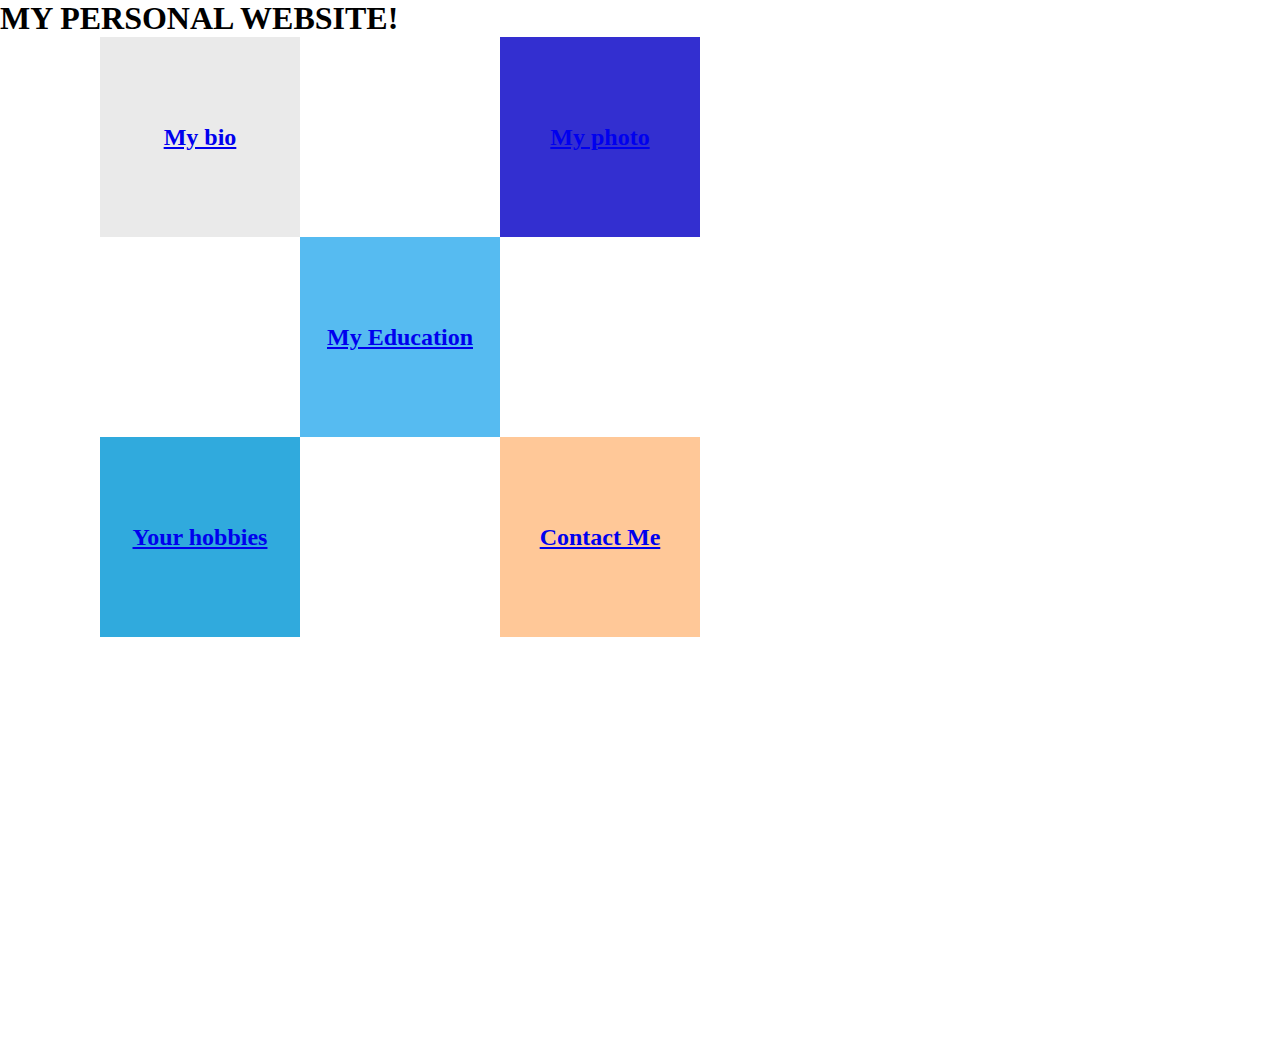
<file: index.html>
<!DOCTYPE html>
<html lang="en">
  <head>
    <meta charset="utf-8" />
    <title>TIMBA</title>
    <link rel="stylesheet" href="style.css" />
    <link
      rel="apple-touch-icon"
      sizes="180x180"
      href=" favicon_io/apple-touch-icon.png"
    />
    <link
      rel="icon"
      type="image/png"
      sizes="32x32"
      href="favicon_io/favicon-32x32.png"
    />
    <link
      rel="icon"
      type="image/png"
      sizes="16x16"
      href="favicon_io/favicon-16x16.png"
    />
    <link rel="manifest" href="favicon_io/site.webmanifest" />
  </head>
  <body>
    <h1>MY PERSONAL WEBSITE!</h1>
    <a class="grey" href="bio.html">
      <h2>My bio</h2>
    </a>
    <a class="blue" href="marvo.jpeg">
      <h2>My photo</h2>
    </a>
    <a class="red" href="education.html">
      <h2>My Education</h2>
    </a>
    <a class="yellow" href="hobbies.html">
      <h2>Your hobbies</h2>
    </a>
    <a class="green" href="contact.html">
      <h2>Contact Me</h2>
    </a>
  </body>
</html>
</file>
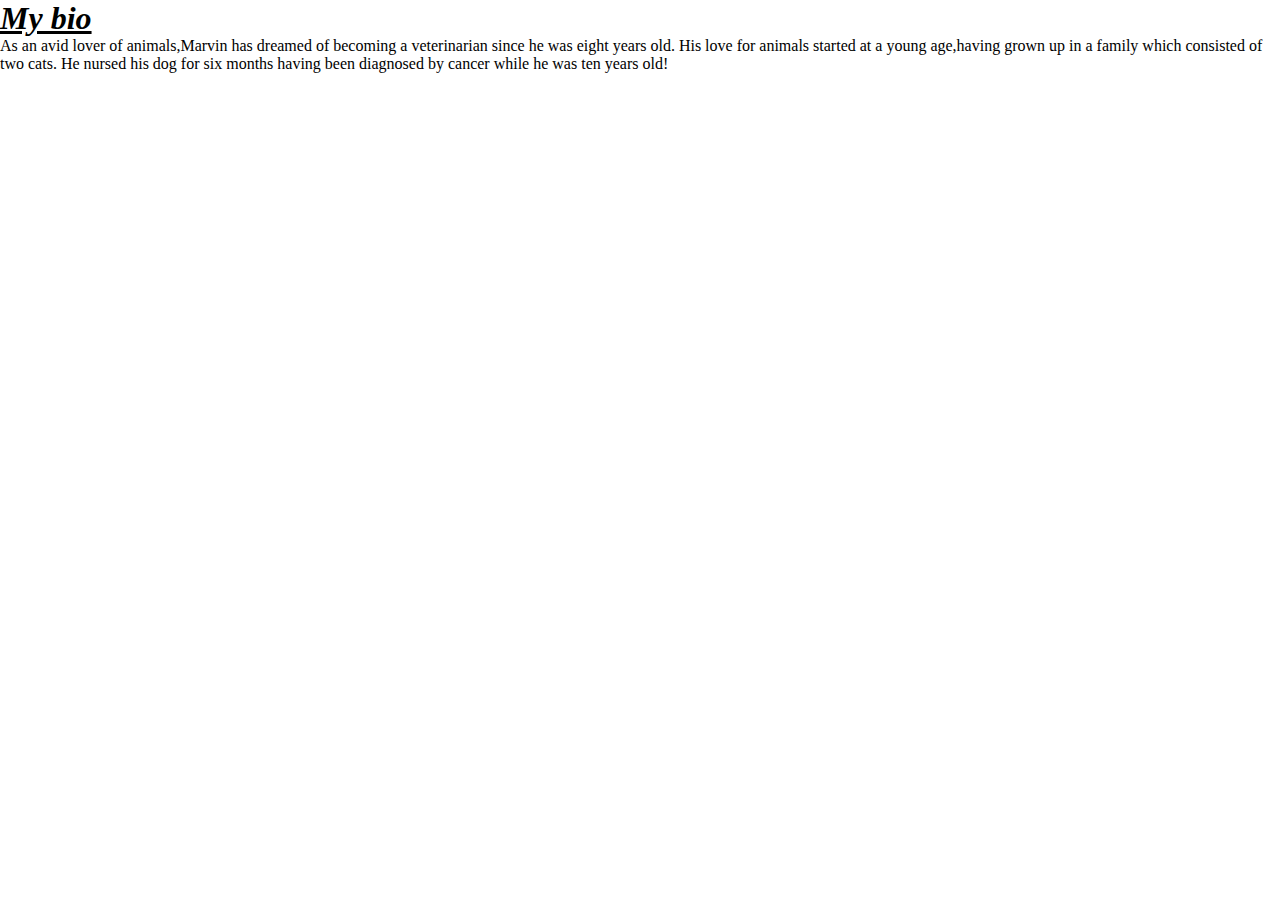
<file: bio.html>
<!DOCTYPE html>
<html lang="en">
<head>
    <meta charset="utf-8">
    <title>My personal biography</title>
    <link rel="stylesheet" href="style.css">
</head>
<body>
    <h1><u><i>My bio</i></u></h1>
    <p>As an avid lover of animals,Marvin has dreamed of
        becoming a veterinarian since he was eight years old.
        His love for animals started at a young age,having grown up
        in a family which consisted of two cats.
        He nursed his dog for six months having been diagnosed
        by cancer while he was ten years old!
    </p>
</body>
</html>
</file>
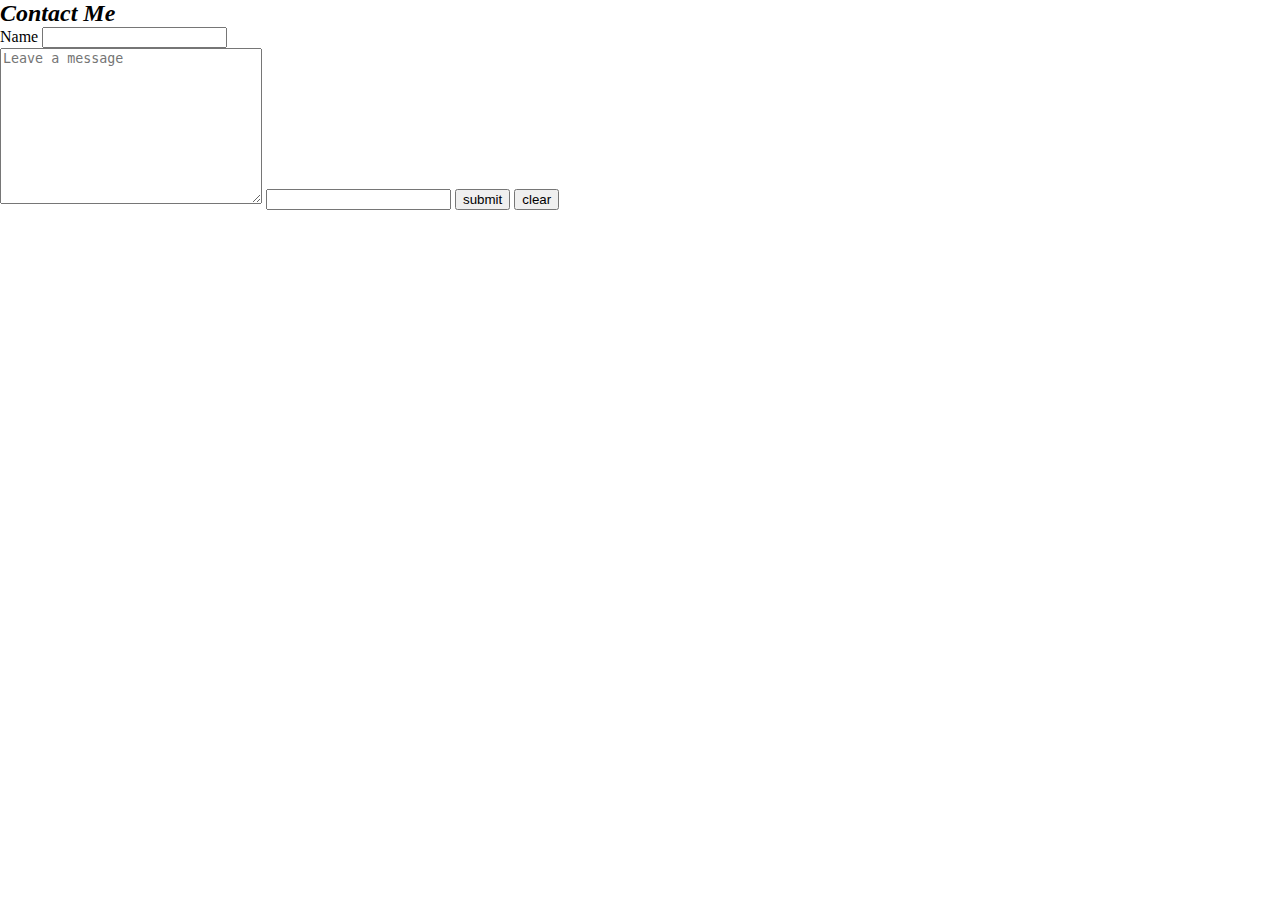
<file: contact.html>
<!DOCTYPE html>
<html lang="en">
    <head>
        <meta charset="utf-8">
        <title>My contact</title>
        <link rel="stylesheet" href="style.css">
    </head>
    <body>
        <h2><i>Contact Me</i></h2>
        
        <form >
            <label for ="name">Name</label>
            <input type="text" name="fname" id="name"><br>

            <textarea name="comment" id="comment" cols="30" rows="10" placeholder="Leave a message"></textarea>
            <input type="text" >

            <input type ="submit" value="submit">
            <input type ="reset" value="clear">
        </form>
    </body>
</html>
</file>
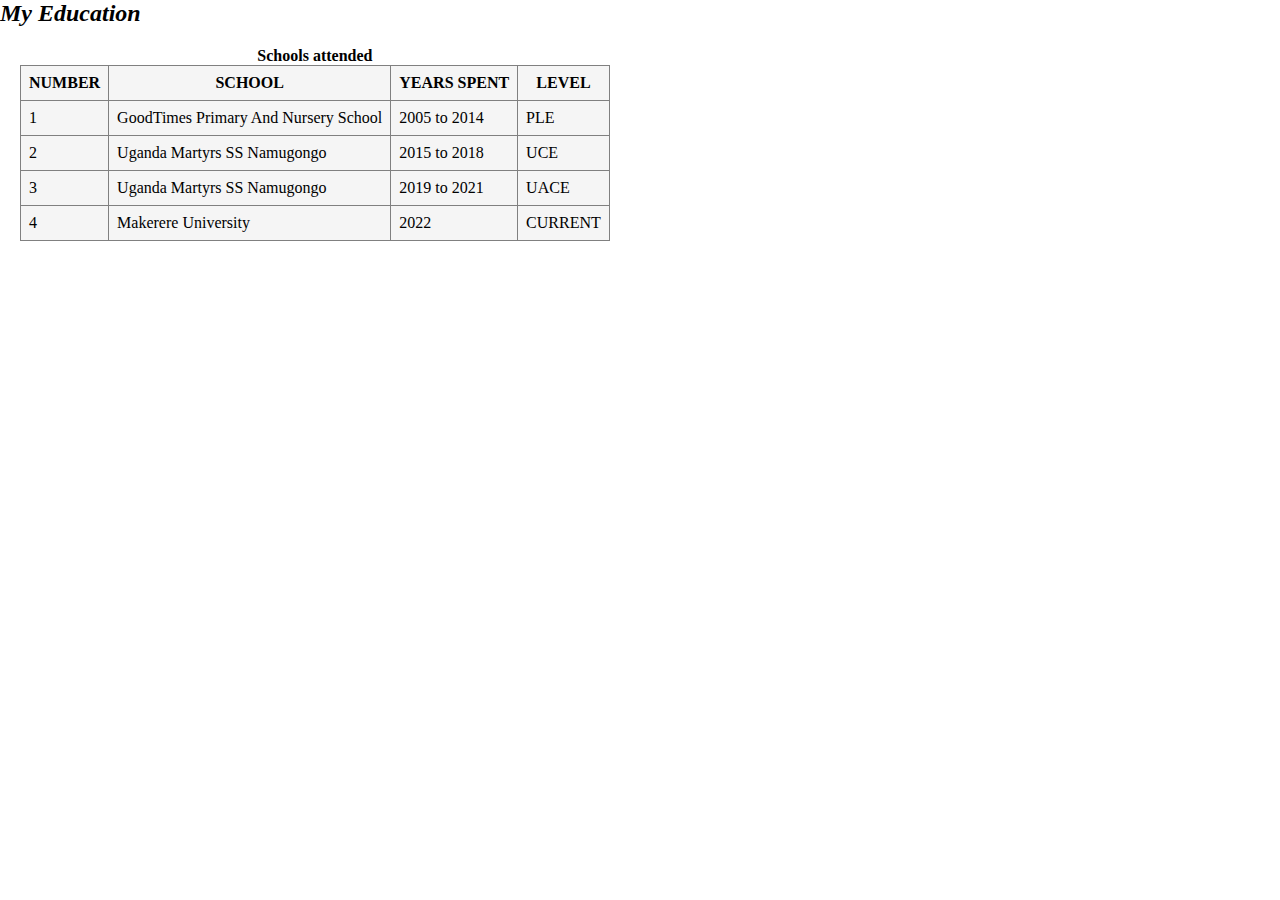
<file: education.html>
<!DOCTYPE html>
<html lang="en">
  <head>
    <meta charset="utf-8" />
    <title>My Education Background</title>
    <link rel="stylesheet" href="style.css" />
  </head>
  <body>
    <h2><i>My Education</i></h2>
    <table>
      <caption>
        <strong>Schools attended</strong>
      </caption>
      <thead>
        <tr>
          <th>NUMBER</th>
          <th>SCHOOL</th>
          <th>YEARS SPENT</th>
          <th>LEVEL</th>
        </tr>
      </thead>
      <tfoot>
        <tr>
          <td>1</td>
          <td>GoodTimes Primary And Nursery School</td>
          <td>2005 to 2014</td>
          <td>PLE</td>
        </tr>
        <tr>
          <td>2</td>
          <td>Uganda Martyrs SS Namugongo</td>
          <td>2015 to 2018</td>
          <td>UCE</td>
        </tr>
        <tr>
          <td>3</td>
          <td>Uganda Martyrs SS Namugongo</td>
          <td>2019 to 2021</td>
          <td>UACE</td>
        </tr>
        <tr>
          <td>4</td>
          <td>Makerere University</td>
          <td>2022</td>
          <td>CURRENT</td>
        </tr>
      </tfoot>
    </table>
  </body>
</html>
</file>
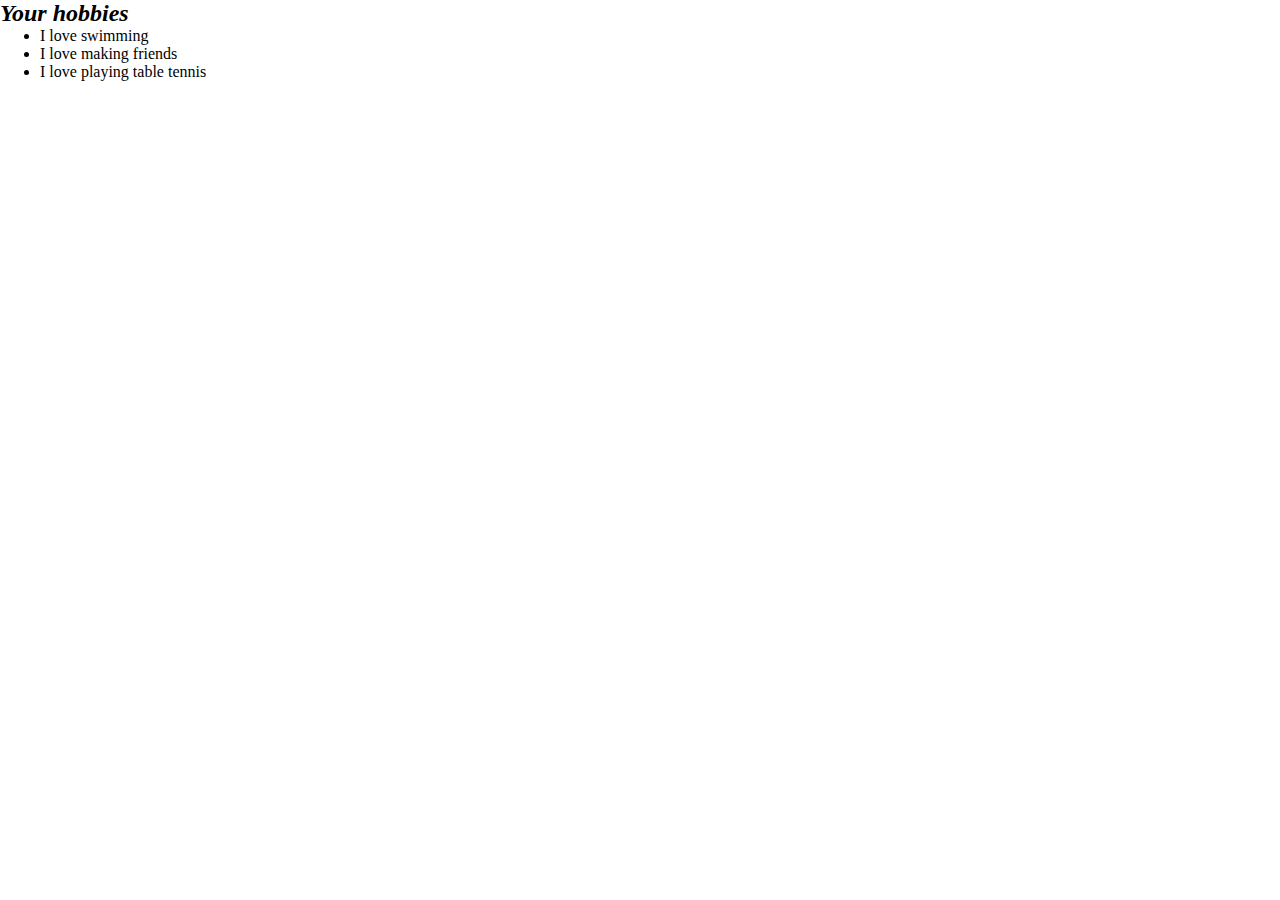
<file: hobbies.html>
<!DOCTYPE html>
<html lang="en">
  <head>
    <meta charset="utf-8" />
    <title>My hobbies</title>
    <link rel="stylesheet" href="style.css">
  </head>
  <body>
    <h2><i>Your hobbies</i></h2>

    <ul>
      <li>I love swimming</li>
      <li>I love making friends</li>
      <li>I love playing table tennis</li>
    </ul>
  </body>
</html>
</file>
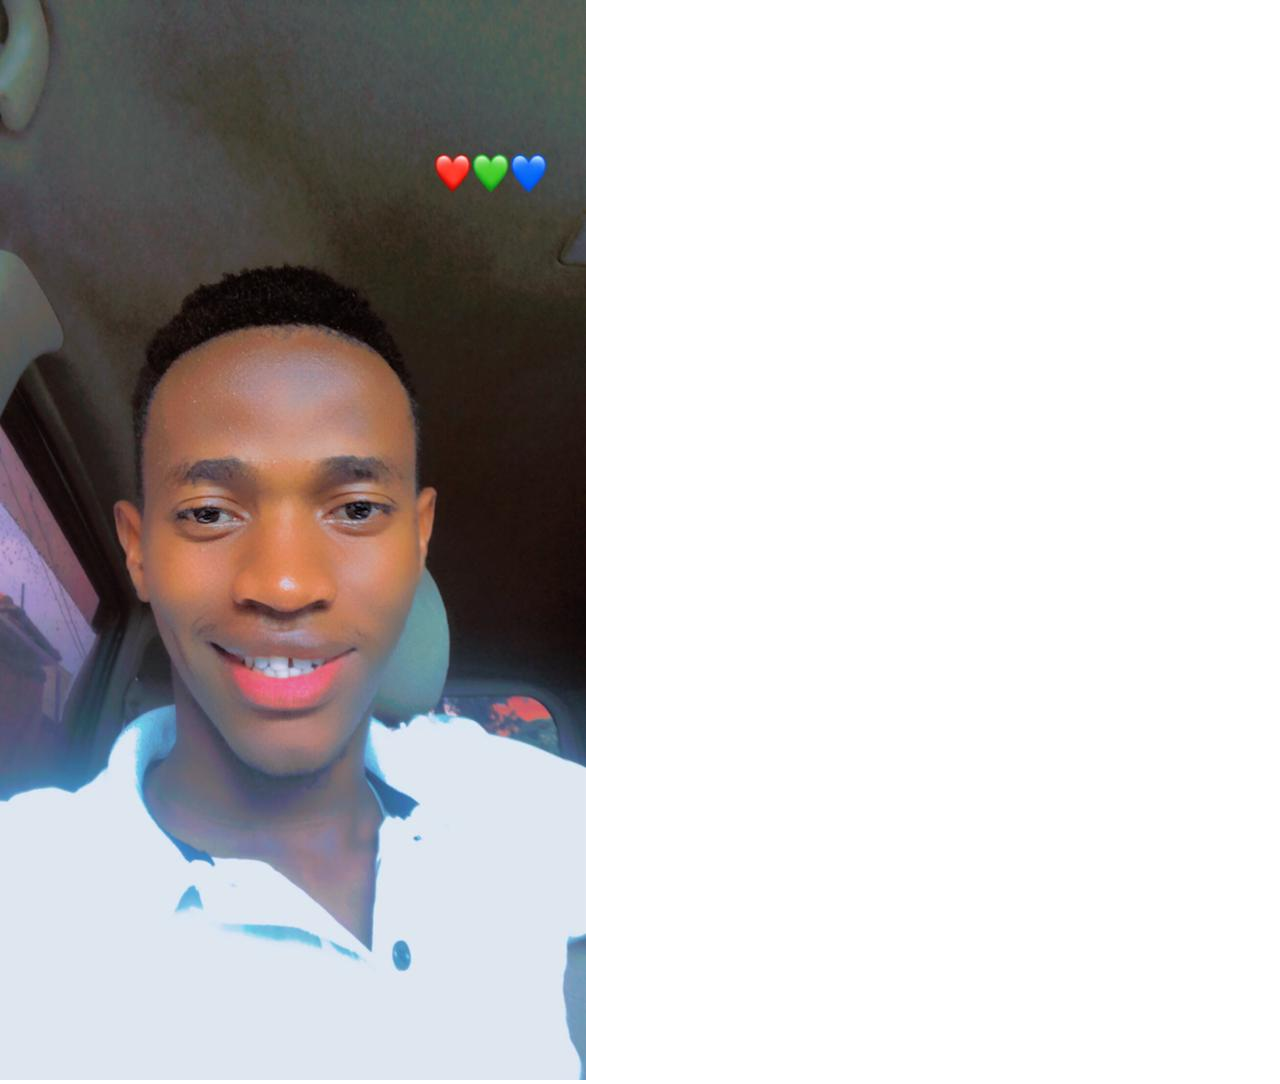
<file: photo.html>
<!DOCTYPE html>
<html lang="en">
  <head>
    <meta charset="utf-8" />
    <title>Photo</title>
    <link rel="stylesheet" href="style.css">
  </head>
  <body>
    <img src="marvo.jpeg" alt="my photo" />
  </body>
</html>
</file>
<file: style.css>
*{
    margin: 0;
}
.grey{
    position:relative ;
    left: 100px;
    background-color:#EAEAEA ;
    width: 200px;
    height: 200px;
    display:flex ;
    align-items: center;
    justify-content: center;

}
.blue{
    position: relative;
    left: 500px;
    background-color:#332FD0 ;
    width: 200px;
    height: 200px;
    top: -200px;
    display: flex;
    align-items: center;
    justify-content: center;

}
.red{
    position: relative;
    left: 300px;
    background-color:#56BBF1;
    width: 200px;
    height: 200px;
    top: -200px;
    right: 150px;
    display: flex;
    align-items: center;
    justify-content: center;
}
.yellow{
    position: relative;
    background-color: #30AADD;
    width: 200px;
    height: 200px;
    top: -200px;
    left: 100px;
    display: flex;
    align-items: center;
    justify-content: center;
}
.green{
    position: relative;
    background-color:#FFC898 ;
    width: 200px;
    height: 200px;
    left: 500px;
    top: -400px;
    display: flex;
    align-items: center;
    justify-content: center;
}
tr{
    background-color: whitesmoke;
    border: 1px;


}

table,tr,td,th{
    border: 1px solid grey;
    border-collapse: collapse;
    margin: 20px;
    padding: 8px;
}
a:hover{
    background-color:plum;
}
</file>
